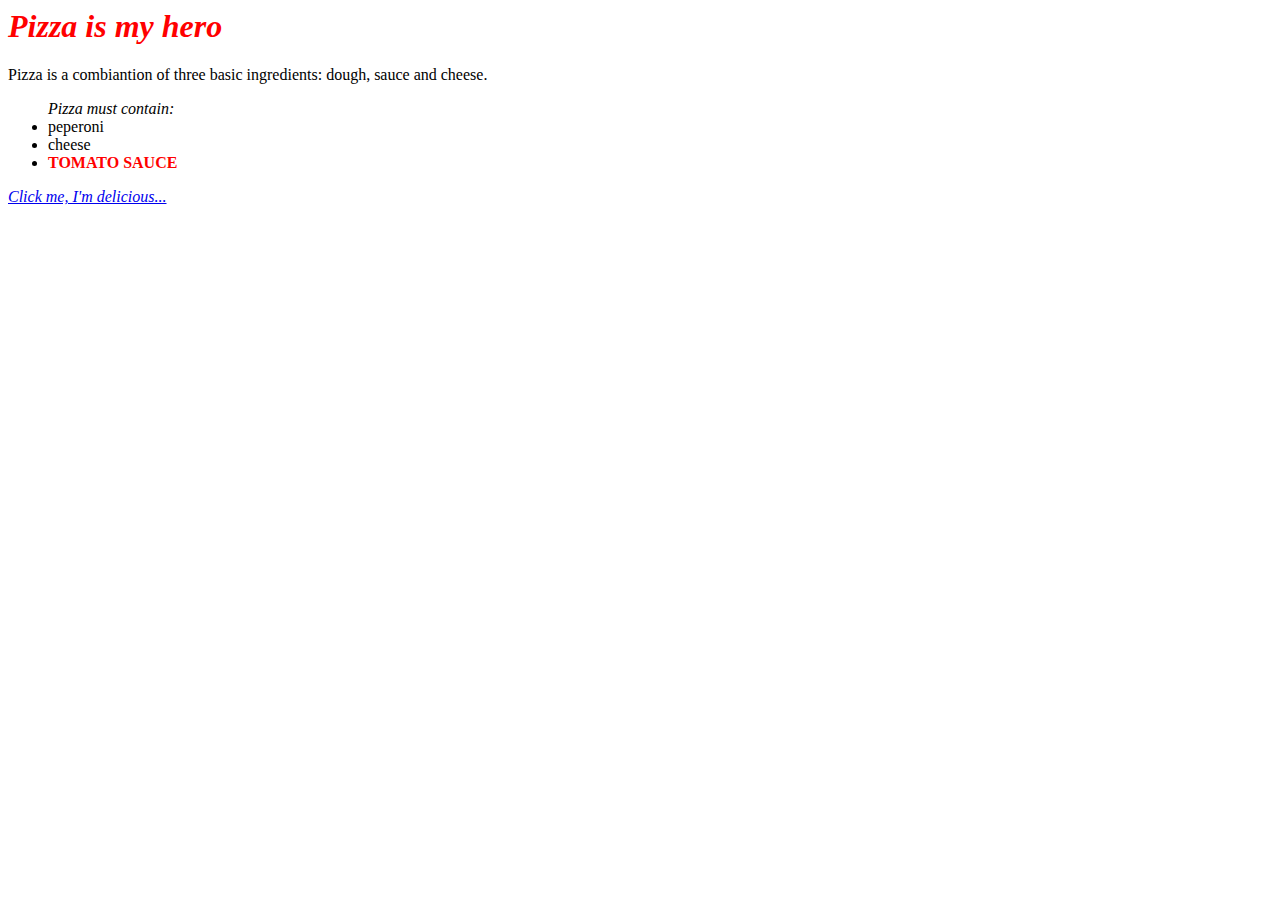
<file: index.html>
<html>


  <head>

  </head>

         <body>
	<h1> <i style= 'color:red'>Pizza is my hero</i> </h1>
         <p><!-- p is for paragraphs-->
         	Pizza is a combiantion of three basic ingredients: dough, sauce and cheese.
         </p>
         <ul><!-- Ul opens an unordered(bullet points)list ol opens an ordered (with numbers) list -->
         <i>
         	Pizza must contain:
         </i>
         <li>peperoni </li>
         <li>cheese</li>
         <li><b style="color: red">TOMATO SAUCE</b></body></b><!--The b tag makes thing BOLD--></li>

         </ul>
         <i><a href="https://www.dominos.com/en/">Click me, I'm delicious...</a></i>

         <img scr='http://www.cicis.com/media/1138/pizza_trad_pepperoni.png' alt 'http://www.cicis.com/media/1138/pizza_trad_pepperoni.png'>

         </body>

</html>
</file>
